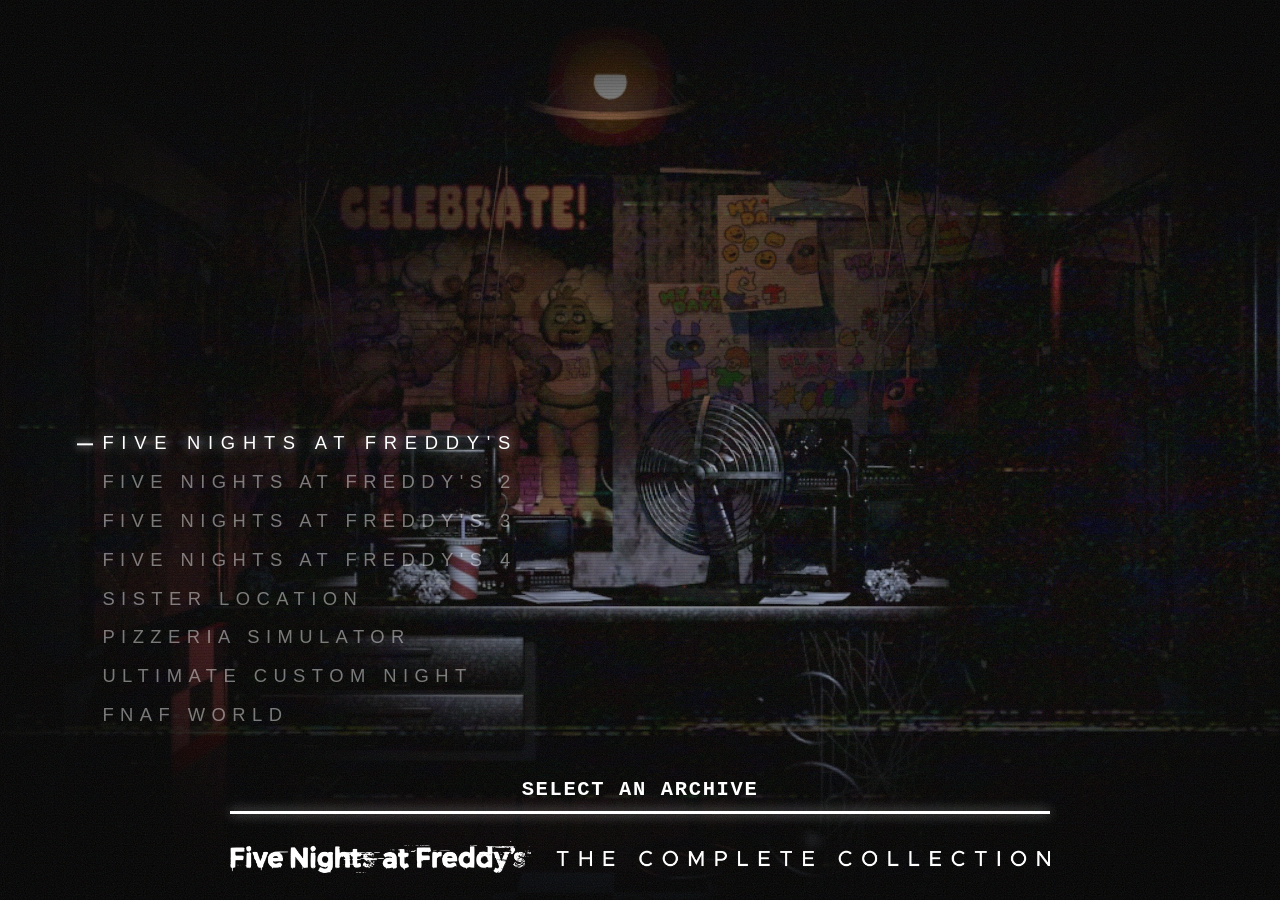
<file: index.html>
<!DOCTYPE html>
<html lang="en">
<head>
  <meta charset="UTF-8">
  <meta name="viewport" content="width=device-width, initial-scale=1">
  <title>Five Nights at Freddy's: The Complete Collection</title>
  <meta name="description" content="Pick a game from the Five Nights at Freddy's complete collection.">
  <meta name="theme-color" content="#000000">

  <link rel="manifest" href="manifest.json">
  <link rel="icon" href="assets/favicon.ico" sizes="any">
  <link rel="icon" href="assets/icons/icon-192.png" type="image/png" sizes="192x192">
  <link rel="icon" href="assets/icons/icon-512.png" type="image/png" sizes="512x512">
  <link rel="apple-touch-icon" href="assets/icons/apple-touch-icon-180.png">

  <link rel="stylesheet" href="style.css">
</head>
<body>
  <div class="stage" id="stage" aria-hidden="true"></div>
  <div class="noise" aria-hidden="true"></div>
  <div class="scanlines" aria-hidden="true"></div>

  <main class="picker">
    <nav class="menu" id="menu" aria-label="Choose a game"></nav>

    <div class="bottom">
      <p class="prompt" id="prompt">SELECT AN ARCHIVE</p>
      <div class="rule"></div>
      <img class="footer-img" id="footerImg" src="assets/footer.png" alt="Five Nights at Freddy's: The Complete Collection">
    </div>
  </main>

  <div class="fade-out" id="fadeOut"></div>
  <script src="script.js"></script>
</body>
</html>
</file>
<file: style.css>
:root {
  --white: #fff;
  --dim: rgba(255, 255, 255, .45);
  --black: #000;
  --mono: "SF Mono", "Menlo", "Consolas", "Courier New", monospace;
  --wide: "Montserrat", "Avenir Next", "Helvetica Neue", Arial, sans-serif;
}

*, *::before, *::after { box-sizing: border-box; }

html, body {
  margin: 0;
  height: 100%;
  background: var(--black);
  color: var(--white);
  overflow: hidden;
}

/* no text selection, no drag ghosts, no callout on long-press */
* {
  -webkit-user-select: none;
  -moz-user-select: none;
  user-select: none;
  -webkit-user-drag: none;
  -webkit-touch-callout: none;
}
img { pointer-events: none; }
a, a img { -webkit-user-drag: none; }

/* ---------- scenes ---------- */
.stage { position: fixed; inset: 0; }

.scene {
  position: absolute;
  inset: 0;
  opacity: 0;
  transition: opacity .45s ease;
}
.scene.is-active { opacity: 1; }

.scene img { position: absolute; display: block; }

.scene-office {
  inset: 0; width: 100%; height: 100%;
  object-fit: cover;
}
.scene-gif {
  inset: 0; width: 100%; height: 100%;
  object-fit: cover;
  opacity: .55;
  mix-blend-mode: screen;
}
.scene-vignette {
  inset: 0; width: 100%; height: 100%;
  object-fit: cover;
}
.scene-shade {
  position: absolute; inset: 0;
  background:
    linear-gradient(90deg, rgba(0,0,0,.75) 0%, rgba(0,0,0,.25) 45%, rgba(0,0,0,.05) 100%),
    linear-gradient(0deg, rgba(0,0,0,.85) 0%, rgba(0,0,0,0) 40%);
}
.scene-animatronic {
  right: 4%; bottom: 0;
  height: 100%; width: 54%;
  object-fit: contain;
  object-position: right bottom;
  transform: translateX(1.5%);
  transition: transform .8s ease;
}
.scene.is-active .scene-animatronic { transform: translateX(0); }

.scene-title {
  top: clamp(1.5rem, 5vh, 4rem);
  left: clamp(1.5rem, 6vw, 6rem);
  width: min(42vw, 620px);
  height: auto;
  filter: drop-shadow(0 0 14px rgba(255,255,255,.35));
}
.scene-title-text {
  position: absolute;
  top: clamp(1.5rem, 5vh, 4rem);
  left: clamp(1.5rem, 6vw, 6rem);
  font: 300 clamp(2rem, 6vw, 5rem)/1.1 var(--wide);
  letter-spacing: .4em;
  text-shadow: 0 0 14px rgba(255,255,255,.5);
  max-width: 45vw;
}

/* ---------- texture ---------- */
.noise, .scanlines { position: fixed; inset: 0; pointer-events: none; z-index: 2; }
.noise {
  opacity: .12;
  background-image: url("data:image/svg+xml;utf8,<svg xmlns='http://www.w3.org/2000/svg' width='160' height='160'><filter id='n'><feTurbulence type='fractalNoise' baseFrequency='.9' numOctaves='2'/></filter><rect width='100%' height='100%' filter='url(%23n)'/></svg>");
  animation: grain .6s steps(4) infinite;
}
.scanlines {
  background: repeating-linear-gradient(0deg, rgba(0,0,0,.25) 0 1px, transparent 1px 3px);
  opacity: .35;
}
@keyframes grain {
  0%   { transform: translate(0, 0); }
  25%  { transform: translate(-3%, 2%); }
  50%  { transform: translate(2%, -3%); }
  75%  { transform: translate(-2%, -1%); }
  100% { transform: translate(0, 0); }
}

/* ---------- UI ---------- */
.picker {
  position: fixed; inset: 0; z-index: 3;
  display: flex; flex-direction: column;
  justify-content: flex-end;
  pointer-events: none;
}
.picker > * { pointer-events: auto; }

.menu {
  position: absolute;
  left: clamp(1.5rem, 6vw, 6rem);
  top: 50%;
  transform: translateY(-8%);
  display: flex; flex-direction: column;
  gap: .15rem;
}
.menu a {
  position: relative;
  display: block;
  padding: .45rem 0 .45rem 1.6rem;
  font: 400 clamp(.85rem, 1.5vw, 1.15rem)/1.2 var(--wide);
  letter-spacing: .35em;
  color: var(--dim);
  text-decoration: none;
  text-transform: uppercase;
  transition: color .2s, letter-spacing .25s, text-shadow .2s;
}
.menu a::before {
  content: "";
  position: absolute; left: 0; top: 50%;
  width: 0; height: 2px;
  background: var(--white);
  box-shadow: 0 0 10px var(--white);
  transition: width .25s;
}
.menu a:hover, .menu a:focus-visible, .menu a.is-active {
  color: var(--white);
  letter-spacing: .42em;
  text-shadow: 0 0 12px rgba(255,255,255,.7);
  outline: none;
}
.menu a.is-active::before { width: 1rem; }

.bottom {
  width: min(64%, 1300px);
  margin: 0 auto;
  padding-bottom: clamp(1rem, 3vh, 2.2rem);
  text-align: center;
}
.prompt {
  margin: 0 0 .7rem;
  font: 700 clamp(.9rem, 1.6vw, 1.4rem)/1 var(--mono);
  letter-spacing: .08em;
  animation: blink 1.6s steps(2) infinite;
}
@keyframes blink { 50% { opacity: .55; } }
.rule {
  height: 3px;
  background: var(--white);
  box-shadow: 0 0 12px rgba(255,255,255,.6);
  margin-bottom: clamp(1rem, 3vh, 2rem);
}
.footer-img {
  display: block;
  margin: 0 auto;
  max-width: 100%;
  height: auto;
  max-height: 40px;
}

.install-btn {
  margin-top: 1rem;
  padding: .55rem 1.4rem;
  background: transparent;
  border: 1px solid var(--dim);
  color: var(--white);
  font: 400 .75rem/1 var(--wide);
  letter-spacing: .2em;
  text-transform: uppercase;
  cursor: pointer;
  transition: border-color .2s, background .2s;
}
.install-btn:hover, .install-btn:focus-visible {
  border-color: var(--white);
  background: rgba(255,255,255,.08);
  outline: none;
}

.footer-img.is-installable { cursor: pointer; }

/* ---------- leave transition ---------- */
.fade-out {
  position: fixed; inset: 0; z-index: 10;
  background: #000;
  opacity: 0; pointer-events: none;
  transition: opacity .6s ease;
}
body.is-leaving .fade-out { opacity: 1; }
body.is-leaving .stage { animation: glitch .25s steps(2) 2; }
@keyframes glitch {
  0%   { transform: translate(0); filter: none; }
  50%  { transform: translate(-6px, 2px); filter: hue-rotate(90deg) contrast(1.4); }
  100% { transform: translate(4px, -2px); filter: none; }
}

/* ---------- small screens ---------- */
@media (max-width: 720px) {
  .scene-animatronic { width: 100%; opacity: .55; }
  .scene-title, .scene-title-text { max-width: none; width: 70vw; }
  .menu { top: auto; bottom: 9.5rem; transform: none; gap: 0; }
  .bottom { width: 88%; }
}

@media (prefers-reduced-motion: reduce) {
  .noise, .prompt, body.is-leaving .stage { animation: none; }
  .scene, .scene-animatronic { transition: none; }
}
</file>
